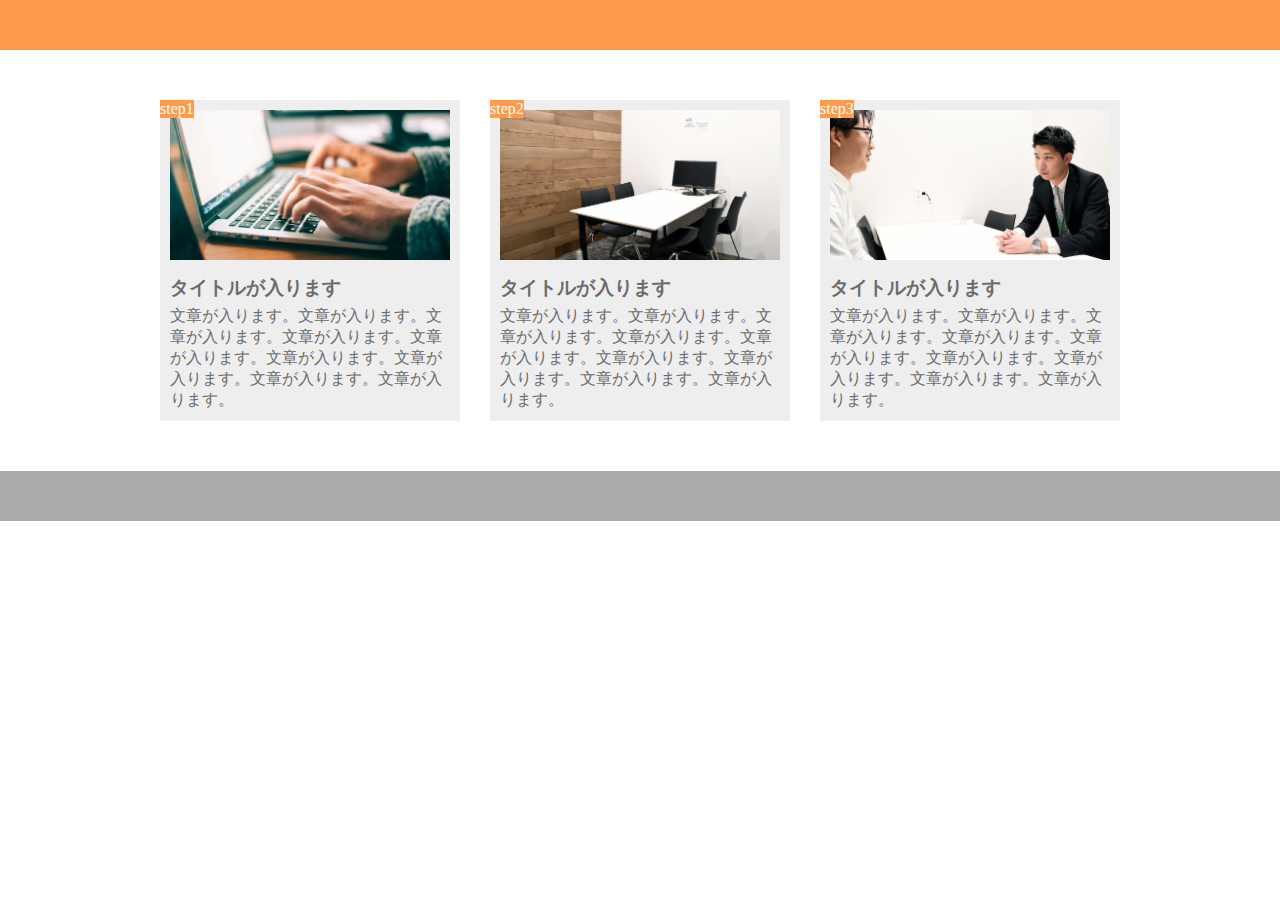
<file: index.html>
<!DOCTYPE html>
<html lang="ja">
  <head>
    <meta charset="UTF-8" />
    <meta name="viewport" content="width=device-width,initial-scale=1.0">
    <link rel="stylesheet" href="style.css" />
    <title>comfirm question8</title>
  
  </head>

  <body>
   
    <header class="header-belt"></header>

    <main class="main-visual">
        <div class="main-visual-contents">
            <div class="main-visual-content step1">
                <p class="step-list">step1</p>
                <div class=" background-image1"></div>
                <h3 class="main-visual-title text">タイトルが入ります</h3>
                <p class="main-visual-text text">文章が入ります。文章が入ります。文章が入ります。文章が入ります。文章が入ります。文章が入ります。文章が入ります。文章が入ります。文章が入ります。</p>
            </div><div class="main-visual-content step2">  
                <p class="step-list">step2</p>
                <div class="background-image2"></div>
                <h3 class="main-visual-title text">タイトルが入ります</h3>
                <p class="main-visual-text text">文章が入ります。文章が入ります。文章が入ります。文章が入ります。文章が入ります。文章が入ります。文章が入ります。文章が入ります。文章が入ります。</p>
            </div><div class="main-visual-content step3">
                <p class="step-list">step3</p>
                <div class="background-image3"></div>
                <h3 class="main-visual-title text">タイトルが入ります</h3>
                <p class="main-visual-text text">文章が入ります。文章が入ります。文章が入ります。文章が入ります。文章が入ります。文章が入ります。文章が入ります。文章が入ります。文章が入ります。</p>
            </div>
        </div>
    </main>

    <footer class="footer-belt"></footer>
    
  </body>
</file>
<file: style.css>
* {
    margin: 0;
    padding: 0;
    box-sizing: border-box;
    color: #6c6b6b;
  }

  .header-belt{
    width: 100%;
    height: 50px;
    background-color: #FF9A4B;
  }

  .main-visual{
    width: 960px;
    margin: 0 auto;
   
  
  }

  .main-visual-content{
    margin-top: 50px;
    margin-bottom: 50px;
    margin-right: 30px;
    padding: 10px;
    width: 300px;
    position: relative;
    background-color: #EEEEEE;
    display: inline-block;
     
  }

  .main-visual-content:last-child{
    margin-right: 0;
  }
  
  .step2{
  }

  .step-list{
    position: absolute;
    top: 0;
    left: 0;
    background-color: #FF9A4B;
    color: white;
    display: inline-block;
    z-index: 100;
  }

  .background-image1{
    height: 150px;
    background-size: cover;
    background-image: url(img/flow01.png);
    background-position: bottom;
  }

  .background-image2{
    height: 150px;
    background-size: cover;
    background-image: url(img/flow02.png);
    background-position: bottom;
  }

  .background-image3{
    height: 150px;
    background-size: cover;
    background-image: url(img/flow03.png);
    background-position: bottom;
  }

  h3{
    margin-top: 15px;
    margin-bottom: 5px;
  }

  footer{
    width: 100%;
    height: 50px;
    background-color: #AAAAAA;
  }

  @media screen and (max-width: 768px){
 
    header{
        width: 100%;
    }

    .main-visual{
        width: 100%;
    }
    .main-visual-contents{
        margin: 50px 0;
        display: block;
        width: 100%;
        
    }

    .main-visual-content{
        display: block;
        width: 90%;
        margin: 0 auto;
    }

    .main-visual-content:nth-child(2){
        margin: 20px auto;
    }

    .main-visual-content:last-child{
        margin: 0 auto;
    }

    footer{
        width: 100%;
    }
    
  }
</file>
